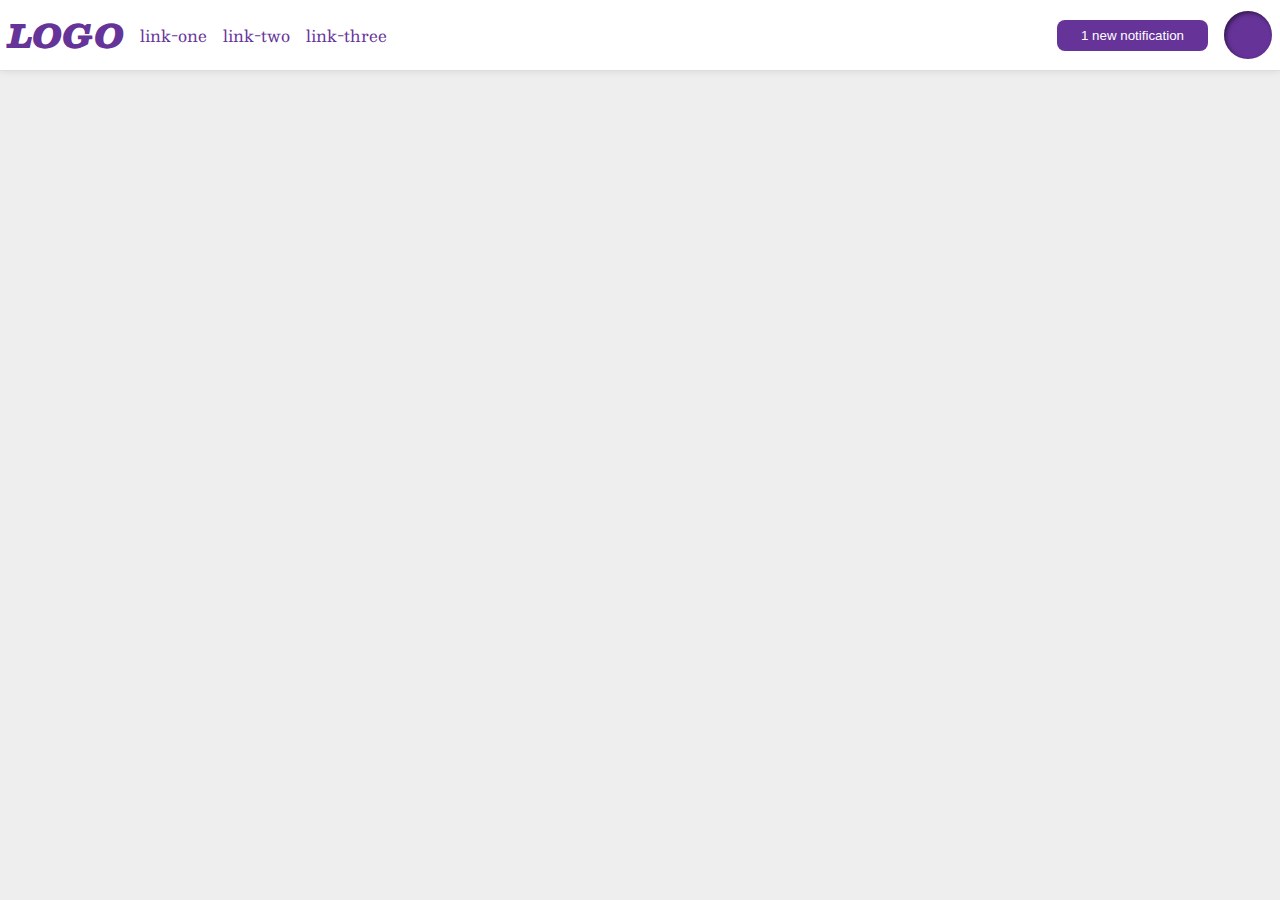
<file: foundations/flex/03-flex-header-2/index.html>
<!DOCTYPE html>
<html lang="en">
  <head>
    <meta charset="UTF-8">
    <meta http-equiv="X-UA-Compatible" content="IE=edge">
    <meta name="viewport" content="width=device-width, initial-scale=1.0">
    <title>Flex Header 2</title>
    <link rel="stylesheet" href="style.css">
  </head>
  <body>
    <div class="header">
      <div class="left-container">
        <div class="logo">
          LOGO
        </div>
        <ul class="links">
          <li><a href="https://google.com">link-one</a></li>
          <li><a href="https://google.com">link-two</a></li>
          <li><a href="https://google.com">link-three</a></li>
        </ul>
      </div>
      <div class="right-container">
        <button class="notifications">
          1 new notification
        </button>
        <div class="profile-image"></div>
      </div>
    </div>
  </body>
</html>
</file>
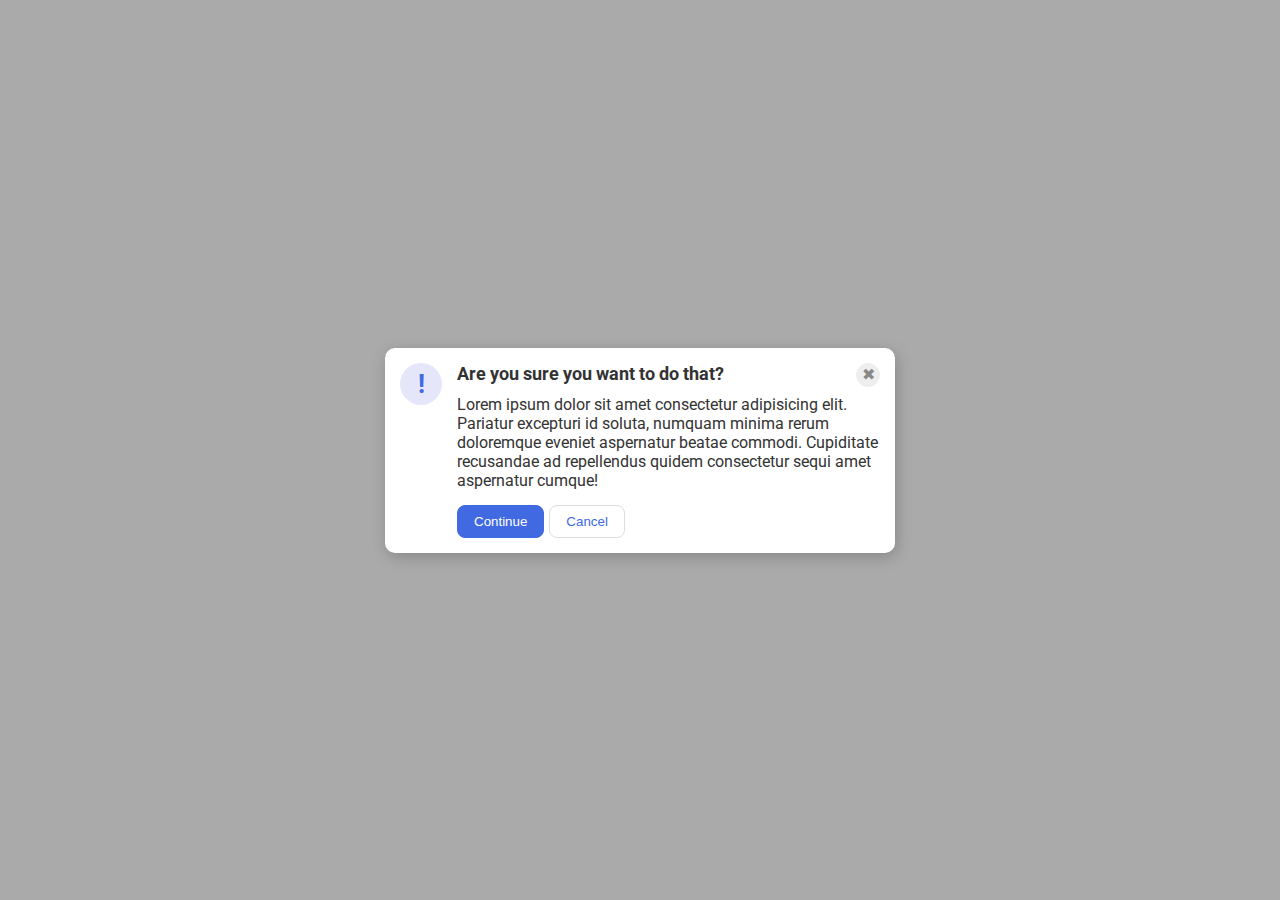
<file: foundations/flex/05-flex-modal/index.html>
<!DOCTYPE html>
<html lang="en">
  <head>
    <meta charset="UTF-8">
    <meta http-equiv="X-UA-Compatible" content="IE=edge">
    <meta name="viewport" content="width=device-width, initial-scale=1.0">
    <link rel="stylesheet" href="style.css">
    <title>Modal</title>
  </head>
  <body>
    <div class="modal">
      <div class="icon">!</div>
      <div class="info-container">
        <div class="sure-and-cross-container">
          <div class="header">Are you sure you want to do that?</div>
          <button class="close-button">✖</button>
        </div>
        <div class="text">Lorem ipsum dolor sit amet consectetur adipisicing elit. Pariatur excepturi id soluta, numquam minima rerum doloremque eveniet aspernatur beatae commodi. Cupiditate recusandae ad repellendus quidem consectetur sequi amet aspernatur cumque!</div>
        <div class="buttons-container">
          <button class="continue">Continue</button>
          <button class="cancel">Cancel</button>
        </div>
      </div>
    </div>
  </body>
</html>
</file>
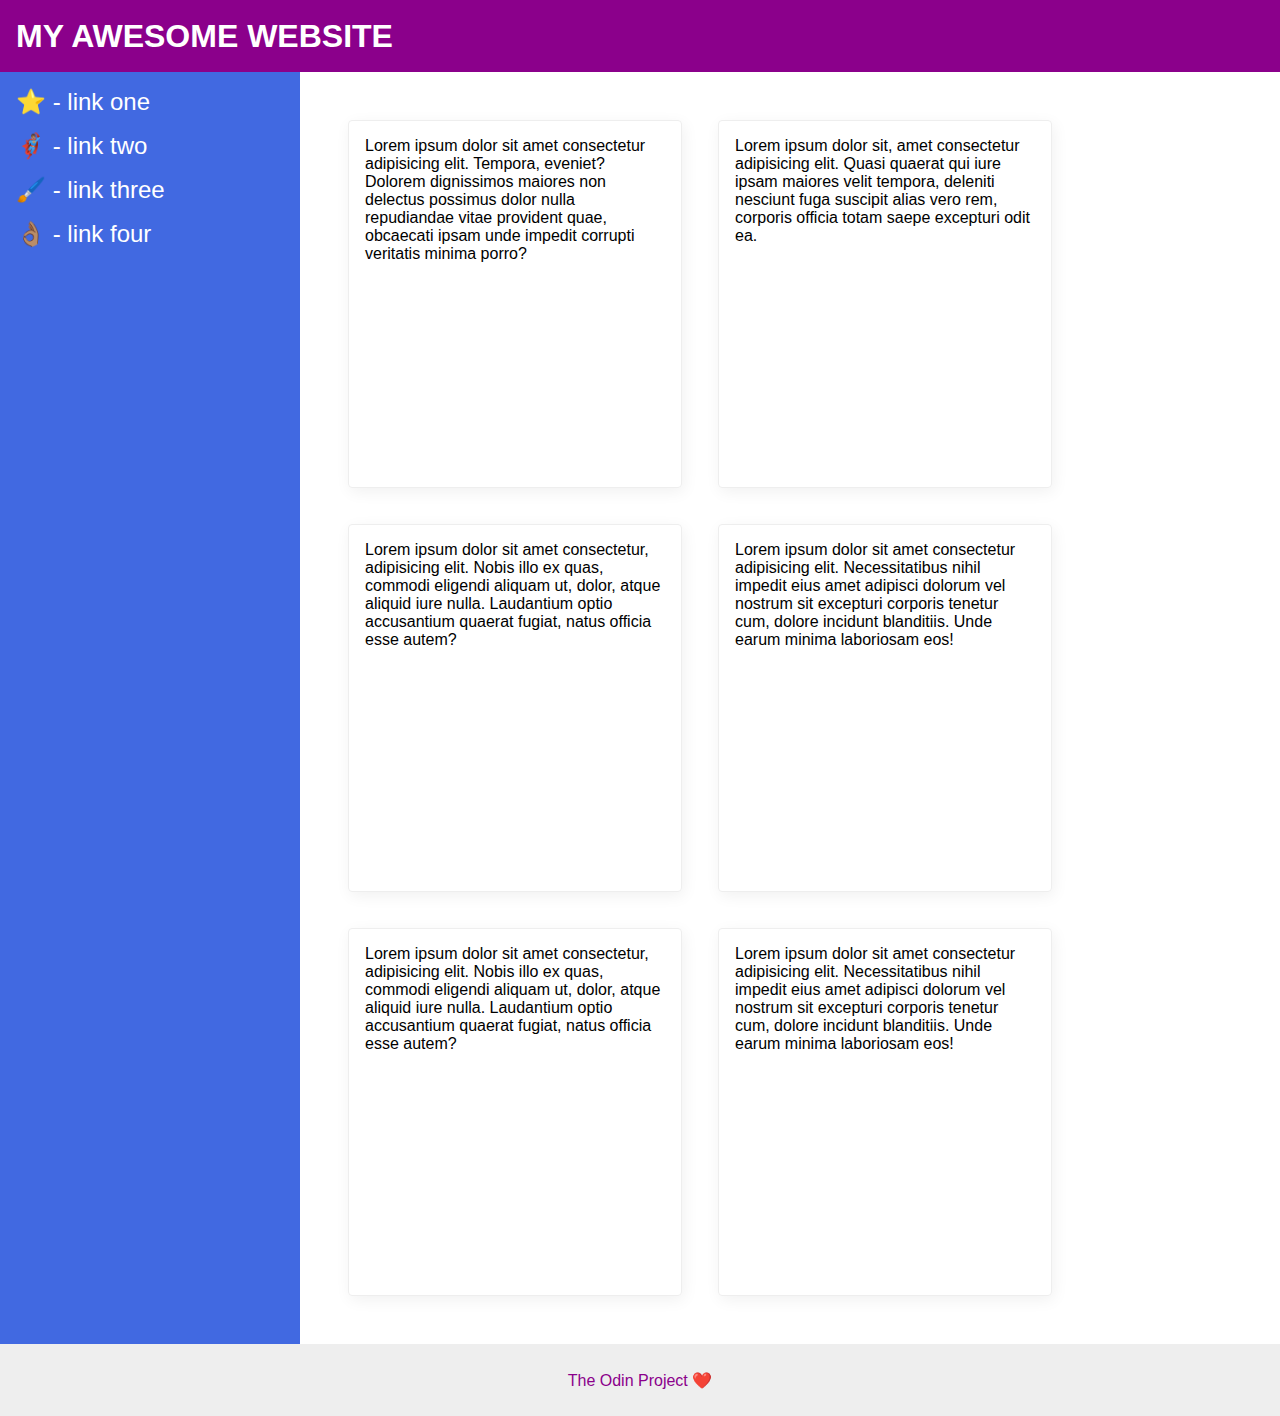
<file: foundations/flex/07-flex-layout-2/index.html>
<!DOCTYPE html>
<html lang="en">
  <head>
    <meta charset="UTF-8">
    <meta http-equiv="X-UA-Compatible" content="IE=edge">
    <meta name="viewport" content="width=device-width, initial-scale=1.0">
    <title>The Holy Grail</title>
    <link rel="stylesheet" href="style.css">
  </head>
  <body>
    <div class="header">
      MY AWESOME WEBSITE
    </div>
    
    <div class="container">
      <div class="sidebar">
        <ul>
          <li><a href="#">⭐ - link one</a></li>
          <li><a href="#">🦸🏽‍♂️ - link two</a></li>
          <li><a href="#">🖌️ - link three</a></li>
          <li><a href="#">👌🏽 - link four</a></li>
        </ul>
      </div>
      <div class="card-container">
        <div class="card">Lorem ipsum dolor sit amet consectetur adipisicing elit. Tempora, eveniet? Dolorem dignissimos maiores non delectus possimus dolor nulla repudiandae vitae provident quae, obcaecati ipsam unde impedit corrupti veritatis minima porro?</div>
        <div class="card">Lorem ipsum dolor sit, amet consectetur adipisicing elit. Quasi quaerat qui iure ipsam maiores velit tempora, deleniti nesciunt fuga suscipit alias vero rem, corporis officia totam saepe excepturi odit ea.</div>
        <div class="card">Lorem ipsum dolor sit amet consectetur, adipisicing elit. Nobis illo ex quas, commodi eligendi aliquam ut, dolor, atque aliquid iure nulla. Laudantium optio accusantium quaerat fugiat, natus officia esse autem?</div>
        <div class="card">Lorem ipsum dolor sit amet consectetur adipisicing elit. Necessitatibus nihil impedit eius amet adipisci dolorum vel nostrum sit excepturi corporis tenetur cum, dolore incidunt blanditiis. Unde earum minima laboriosam eos!</div>
        <div class="card">Lorem ipsum dolor sit amet consectetur, adipisicing elit. Nobis illo ex quas, commodi eligendi aliquam ut, dolor, atque aliquid iure nulla. Laudantium optio accusantium quaerat fugiat, natus officia esse autem?</div>
        <div class="card">Lorem ipsum dolor sit amet consectetur adipisicing elit. Necessitatibus nihil impedit eius amet adipisci dolorum vel nostrum sit excepturi corporis tenetur cum, dolore incidunt blanditiis. Unde earum minima laboriosam eos!</div> 
      </div>  
    </div>   
    <div class="footer">
      The Odin Project ❤️
    </div>
  </body>
</html>
</file>
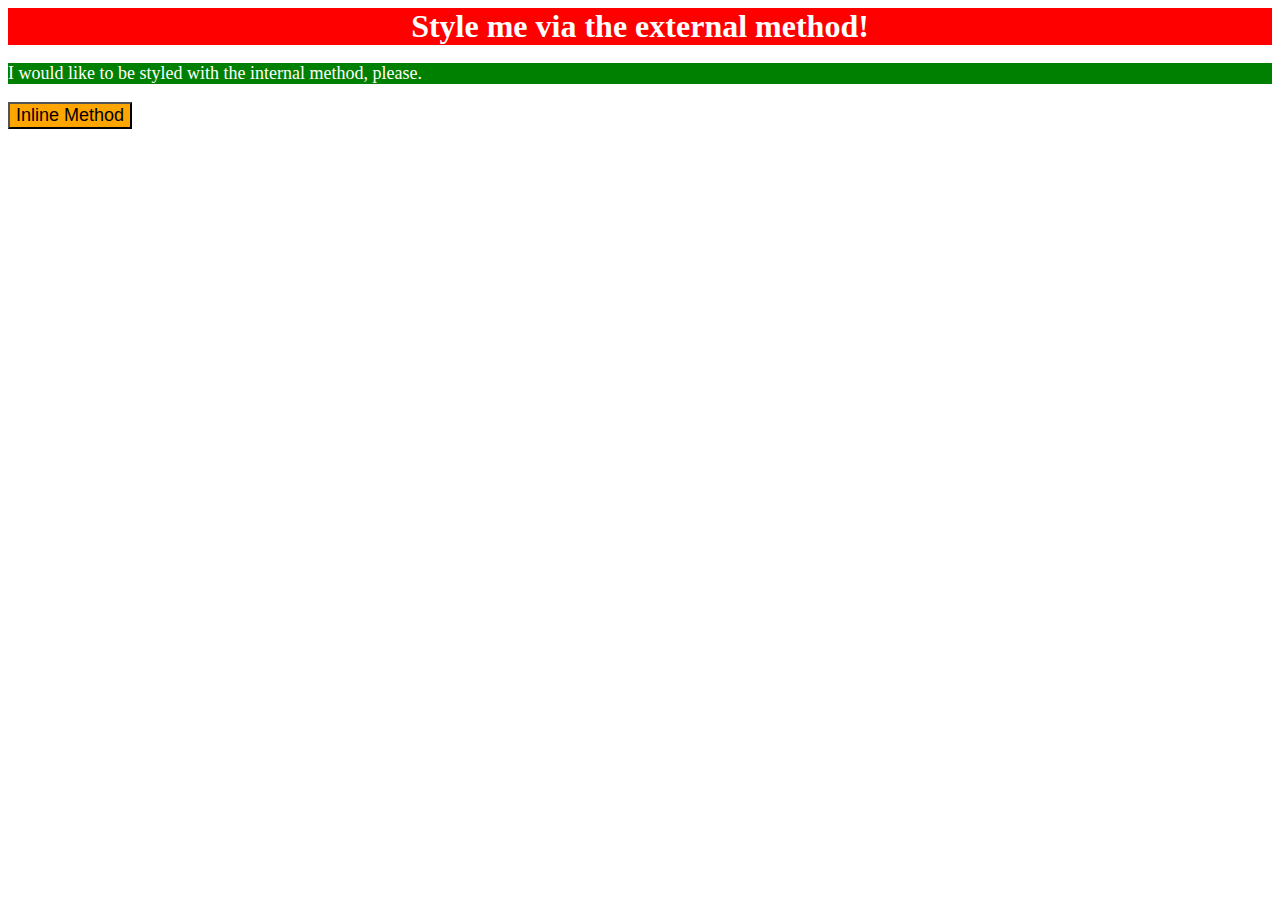
<file: foundations/intro-to-css/01-css-methods/index.html>
<!DOCTYPE html>
<html lang="en">
  <head>
    <meta charset="UTF-8">
    <meta http-equiv="X-UA-Compatible" content="IE=edge">
    <meta name="viewport" content="width=device-width, initial-scale=1.0">
    <title>Methods for Adding CSS</title>
    <link rel="stylesheet", href="style.css">
    <style>
      p {
        background-color: green;
        color: white;
        font-size: 18px;
      }
    </style>
  </head>
  <body>
    <div>Style me via the external method!</div>
    <p>I would like to be styled with the internal method, please.</p>
    <button style="background-color: orange; font-size: 18px;">Inline Method</button>
  </body>
</html>
</file>
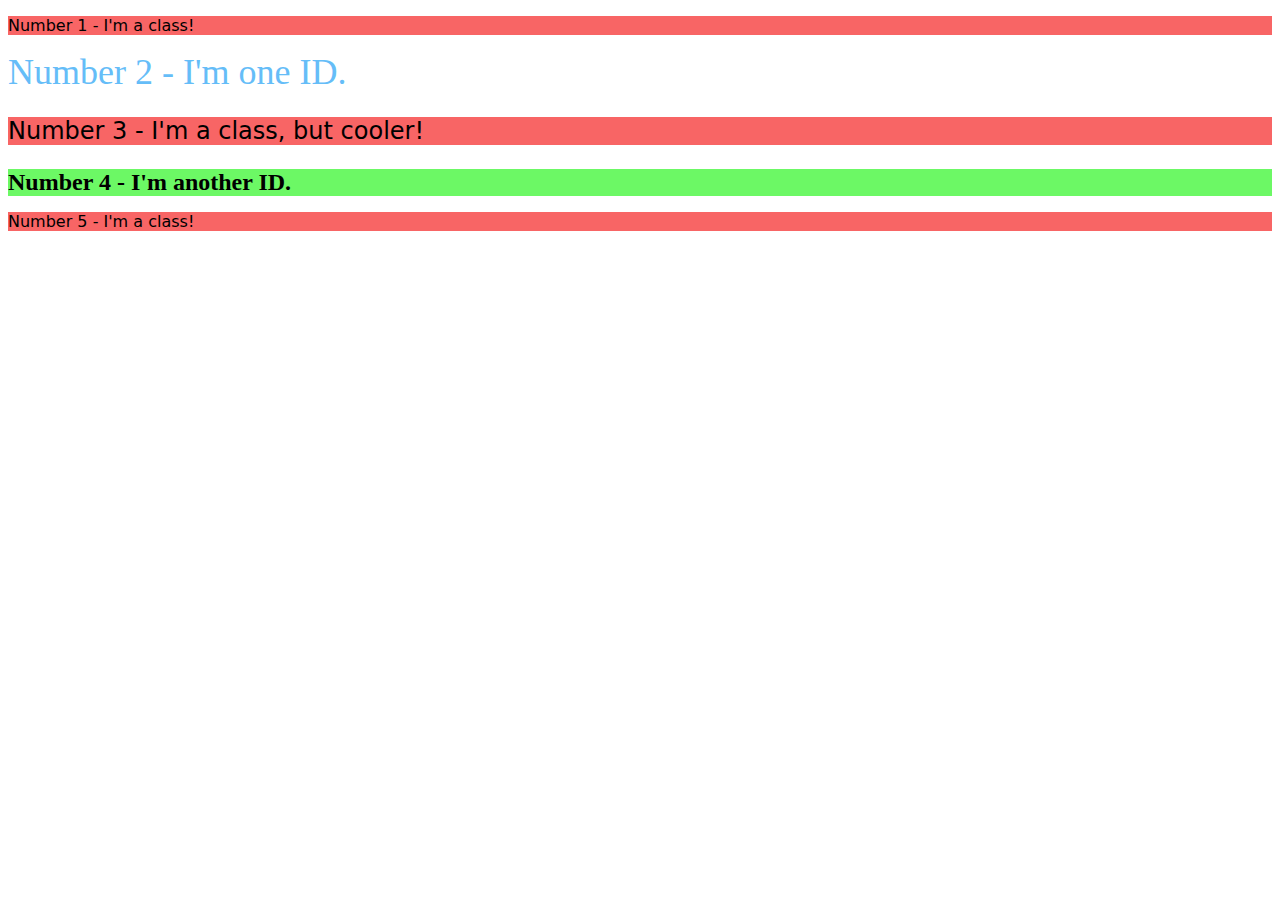
<file: foundations/intro-to-css/02-class-id-selectors/index.html>
<!DOCTYPE html>
<html lang="en">
  <head>
    <meta charset="UTF-8">
    <meta http-equiv="X-UA-Compatible" content="IE=edge">
    <meta name="viewport" content="width=device-width, initial-scale=1.0">
    <title>Class and ID Selectors</title>
    <link rel="stylesheet" href="style.css">
  </head>
  <body>
    <p class="odd">Number 1 - I'm a class!</p>
    <div id="second_element">Number 2 - I'm one ID.</div>
    <p class="odd third_element">Number 3 - I'm a class, but cooler!</p>
    <div id="fourth_element">Number 4 - I'm another ID.</div>
    <p class="odd">Number 5 - I'm a class!</p>
  </body>
</html>
</file>
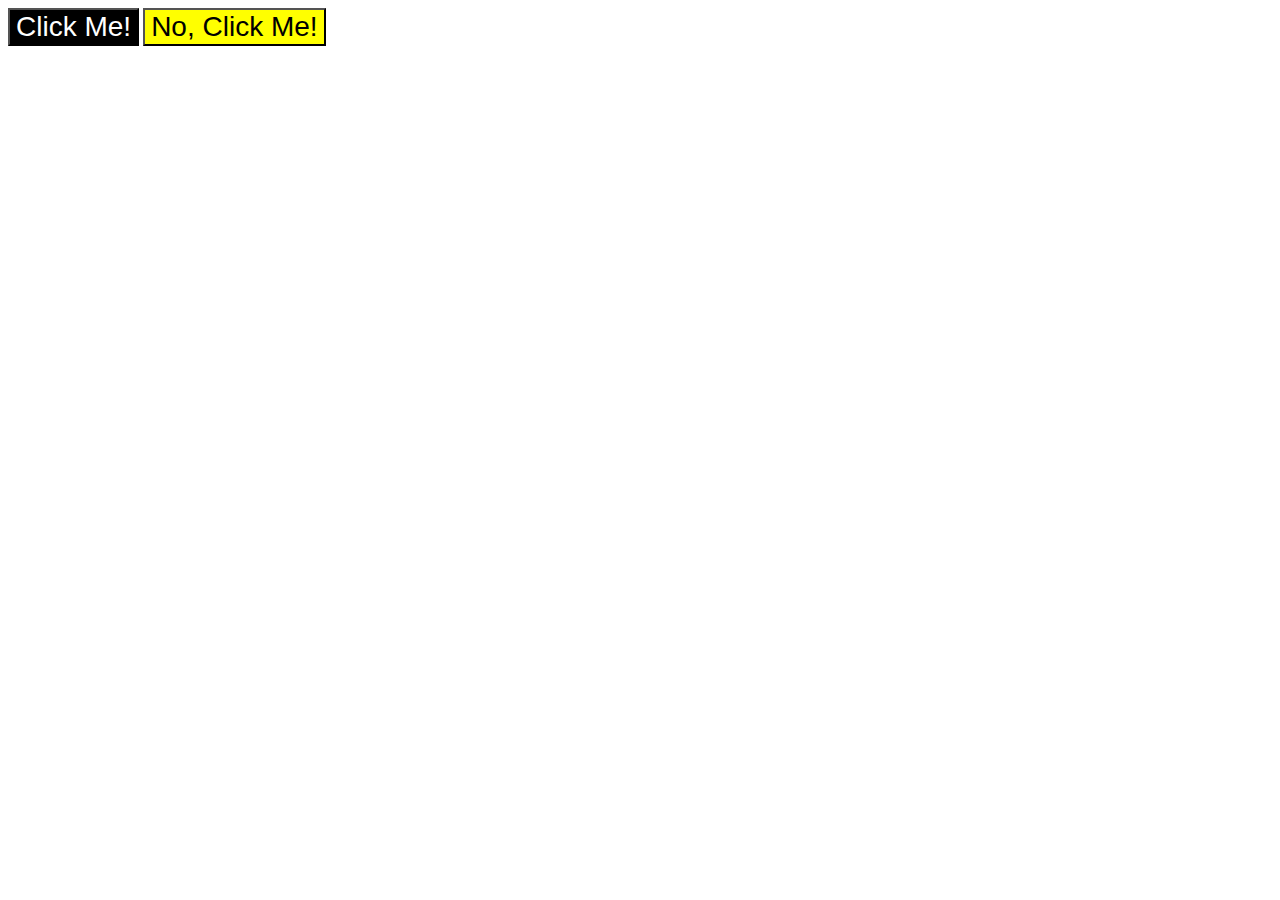
<file: foundations/intro-to-css/03-grouping-selectors/index.html>
<!DOCTYPE html>
<html lang="en">
  <head>
    <meta charset="UTF-8">
    <meta http-equiv="X-UA-Compatible" content="IE=edge">
    <meta name="viewport" content="width=device-width, initial-scale=1.0">
    <title>Grouping Selectors</title>
    <link rel="stylesheet" href="style.css">
  </head>
  <body>
    <button class="first">Click Me!</button>
    <button class="second">No, Click Me!</button>
  </body>
</html>
</file>
<file: foundations/flex/03-flex-header-2/style.css>
/* this is some magical font-importing.  
you'll learn about it later. */
@import url('https://fonts.googleapis.com/css2?family=Besley:ital,wght@0,400;1,900&display=swap');

body {
  margin: 0;
  background: #eee;
  font-family: Besley, serif;
}

.header {
  background: white;
  border-bottom: 1px solid #ddd;
  box-shadow: 0 0 8px rgba(0,0,0,.1);
  padding: 8px;
  display: flex;
  justify-content: space-between;
}

.profile-image {
  background: rebeccapurple;
  box-shadow: inset 2px 2px 4px rgba(0,0,0,.5);
  border-radius: 50%;
  width: 48px;
  height: 48px;
}

.logo {
  color: rebeccapurple;
  font-size: 32px;
  font-weight: 900;
  font-style: italic;
}

button {
  border: none;
  border-radius: 8px;
  background: rebeccapurple;
  color: white;
  padding: 8px 24px;
}

a {
  /* this removes the line under our links */
  text-decoration: none;
  color: rebeccapurple;
}

ul {
  list-style-type: none;
  display: flex;
  gap: 16px;
  padding: 0;
  margin: 0;
}

.right-container {
  display: flex;
  gap: 16px;
  align-items: center;
}

.left-container {
  display: flex;
  gap: 16px;
  align-items: center;
}
</file>
<file: foundations/flex/05-flex-modal/style.css>
@import url('https://fonts.googleapis.com/css2?family=Roboto:wght@400;700&display=swap');

html, body {
  height: 100%;
}

body {
  font-family: Roboto, sans-serif;
  margin: 0;
  background: #aaa;
  color: #333;
  /* I'll give you this one for free lol */
  display: flex;
  align-items: center;
  justify-content: center;
}

.modal {
  background: white;
  width: 480px;
  border-radius: 10px;
  box-shadow: 2px 4px 16px rgba(0,0,0,.2);
  display: flex;
  gap: 15px;
  padding: 15px;
}

.icon {
  color: royalblue;
  font-size: 26px;
  font-weight: 700;
  background: lavender;
  width: 42px;
  height: 42px;
  border-radius: 50%;
  display: flex;
  align-items: center;
  justify-content: center;
  flex-shrink: 0;
}

.close-button {
  background: #eee;
  border-radius: 50%;
  color: #888;
  font-weight: 400;
  font-size: 16px;
  height: 24px;
  width: 24px;
  display: flex;
  align-items: center;
  justify-content: center;
  border: 1px solid #eee;
  padding: 0;
}

button {
  cursor: pointer;
  padding: 8px 16px;
  border-radius: 8px;
}

button.continue {
  background: royalblue;
  border: 1px solid royalblue;
  color: white;
}

button.cancel {
  background: white;
  border: 1px solid #ddd;
  color: royalblue;
}

.sure-and-cross-container,
.buttons-container {
  display: flex;
}

.sure-and-cross-container {
  justify-content: space-between;
}

.header {
  font-size: 18px;
  font-weight: bold;
}

.text {
  padding: 8px 0px 15px 0px;
}

.buttons-container {
  gap: 5px;
}
</file>
<file: foundations/flex/07-flex-layout-2/style.css>
body {
  font-family: -apple-system, BlinkMacSystemFont, 'Segoe UI', Roboto, Oxygen, Ubuntu, Cantarell, 'Open Sans', 'Helvetica Neue', sans-serif;
  margin: 0;
  min-height: 100vh;
  display: flex;
  flex-direction: column;
}

ul {
  display: flex;
  flex-direction: column;
  gap: 16px;
  padding: 16px;
  margin: 0;
  list-style-type: none;
}

ul li a {
  text-decoration: none;
  color: white;
  font-size: 24px;
}

.header {
  height: 72px;
  background: darkmagenta;
  color: white;
  display: flex;
  align-items: center;
  padding: 0 16px;
  font-size: 32px;
  font-weight: 900;
}

.footer {
  height: 72px;
  background: #eee;
  color: darkmagenta;
  display: flex;
  align-items: center;
  justify-content: center;
}

.sidebar {
  width: 300px;
  background: royalblue;
  box-sizing: border-box;
  flex-shrink: 0;
}

.card {
  height: 334px;
  width: 300px;
  border: 1px solid #eee;
  box-shadow: 2px 4px 16px rgba(0,0,0,.06);
  border-radius: 4px;
  padding: 16px;
}

.container,
.card-container {
  display: flex;
}

.container {
  flex: 1;
}

.card-container {
  display: flex;
  flex-wrap: wrap;
  align-items: flex-start;
  gap: 36px;
  padding: 48px;
}
</file>
<file: foundations/intro-to-css/01-css-methods/style.css>
div {
    background-color: red;
    color: white;
    font-size: 32px;
    text-align: center;
    font-weight: bold;
}
</file>
<file: foundations/intro-to-css/02-class-id-selectors/style.css>
.odd {
    background-color: #f86565;
    font-family: 'Verdana', 'DejaVu Sans', sans-serif;
}

#second_element {
    color: #65bdf8;
    font-size: 36px;
}

.third_element {
    font-size: 24px;
}

#fourth_element {
    background-color: #6cf865;
    font-size: 24px;
    font-weight: bold;
}
</file>
<file: foundations/intro-to-css/03-grouping-selectors/style.css>
.first,
.second {
    font-size: 28px;
    font-family: Helvetica, "Times New Roman", sans-serif;
}

.first {
    background-color: black;
    color: white;
}

.second {
    background-color: yellow;
}
</file>
